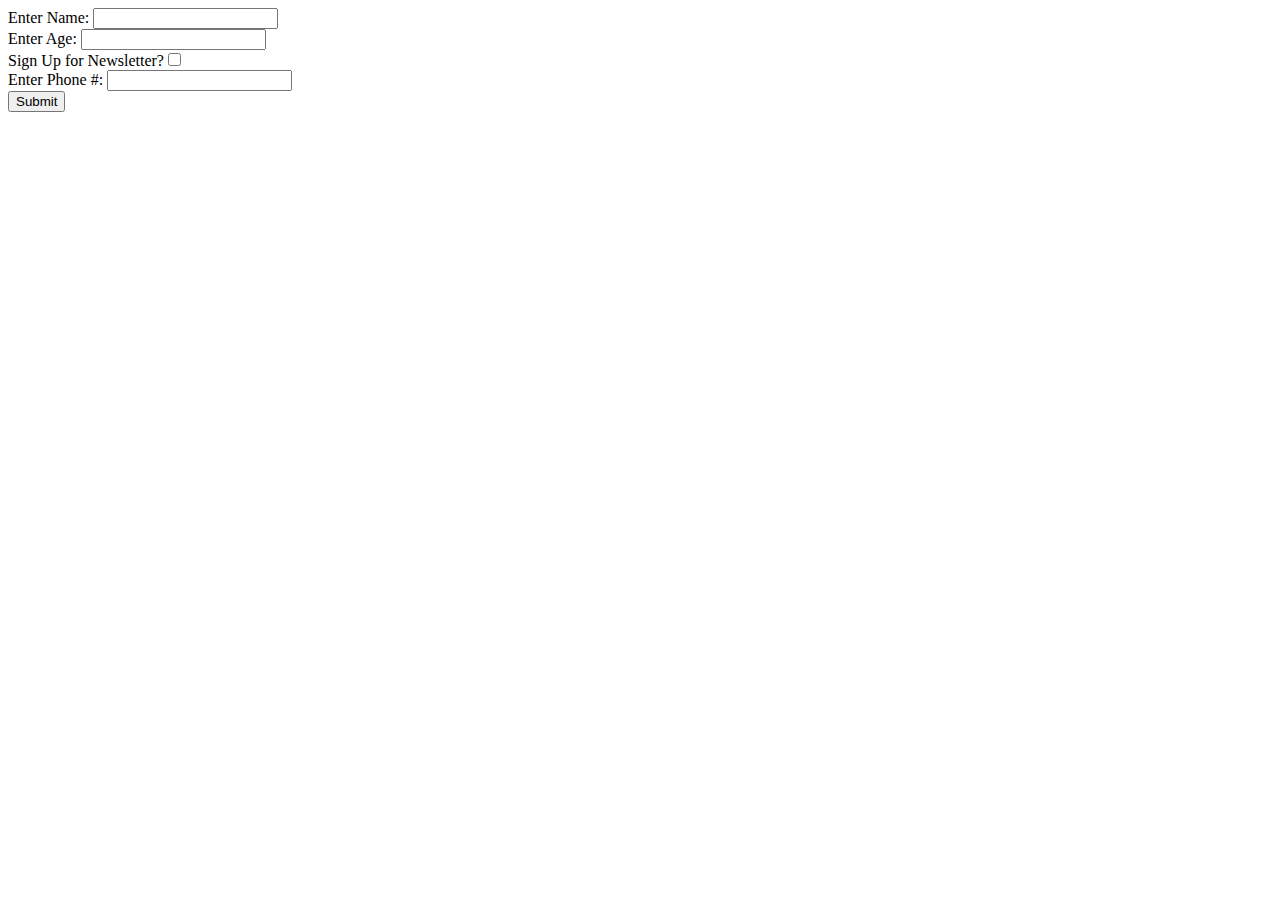
<file: home2.html>
<!DOCTYPE html>
<html lang="en">
<head>
    <meta charset="UTF-8">
    <meta name="viewport" content="width=device-width, initial-scale=1.0">
    <title>Document</title>
</head>
<body>
    <form action="menu.html">
        <label for ="name">Enter Name: <input type="text" name="name" required> </label>
        <br>
        <label for="age">Enter Age: <input type="number" name="age" required></label>
        <br>
        <label for ="newsletter">Sign Up for Newsletter?<input type="checkbox" name="newsletter" id=""></label>
        <br>
        <label for="tel">Enter Phone #: <input type="tel" name="tel"></label>
        <br>
        <input type="submit">
    </form>
</body>
</html>
</file>
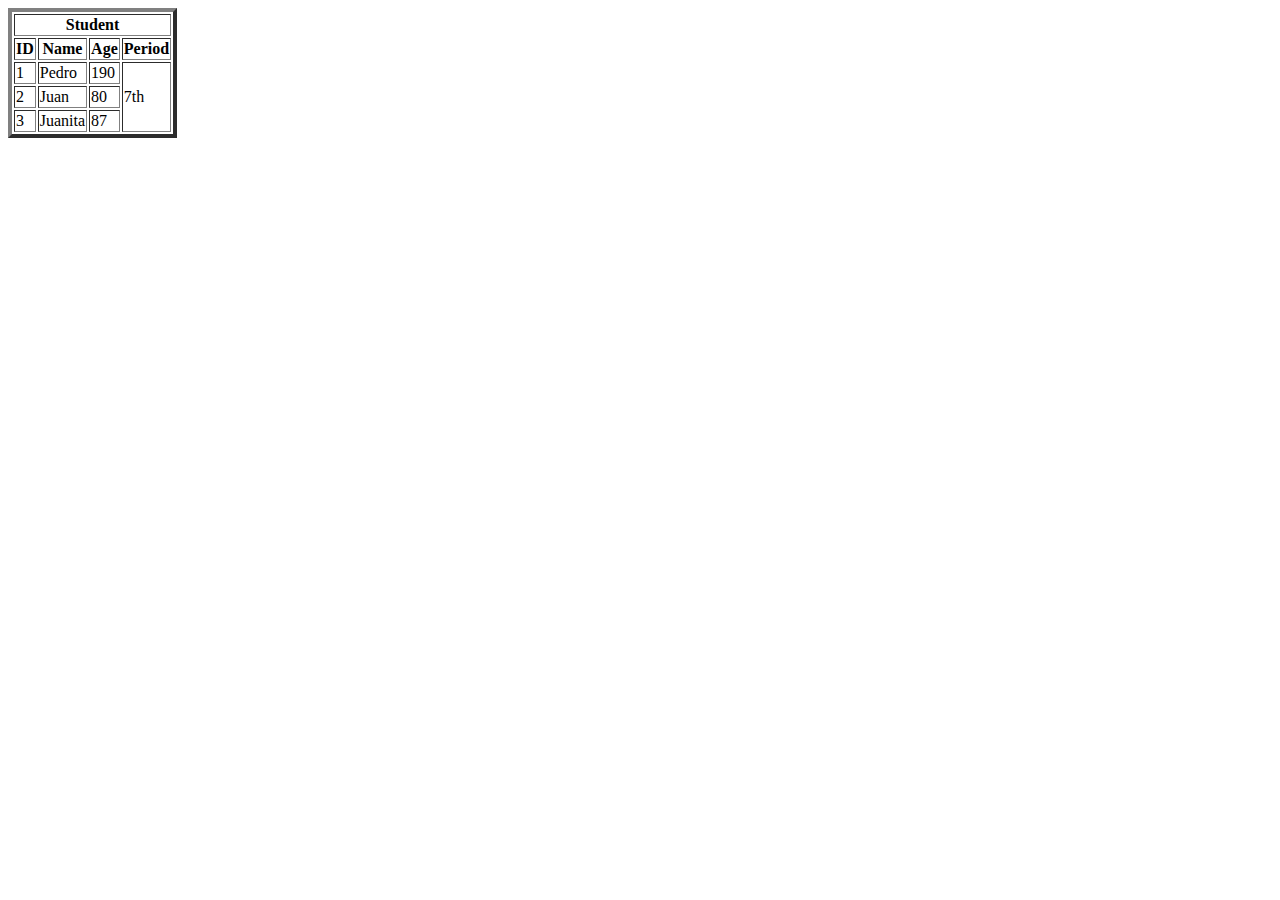
<file: menu.html>
<!DOCTYPE html>
<html lang="en">
<head>
    <meta charset="UTF-8">
    <meta name="viewport" content="width=device-width, initial-scale=1.0">
    <title>Document</title>
</head>
<body>
    <table border="4">
        <tr>
            <th colspan="4">Student</th>
        </tr>
        <tr>
            <th>
                ID
            </th>
            <th>
                Name
            </th>
            <th>Age</th>
            <th>Period</th>
        </tr>

        <tr>
            <td>
                1
            </td>
            <td>Pedro</td>
            <td>190</td>
            <td rowspan="3">7th</td>
        </tr>

        <tr>
            <td>2</td>
            <td>Juan</td>
            <td>80</td>
        </tr>

        <tr>
            <td>3</td>
            <td>Juanita</td>
            <td>87</td>
        </tr>
    </table>

</body>
</html>
</file>
